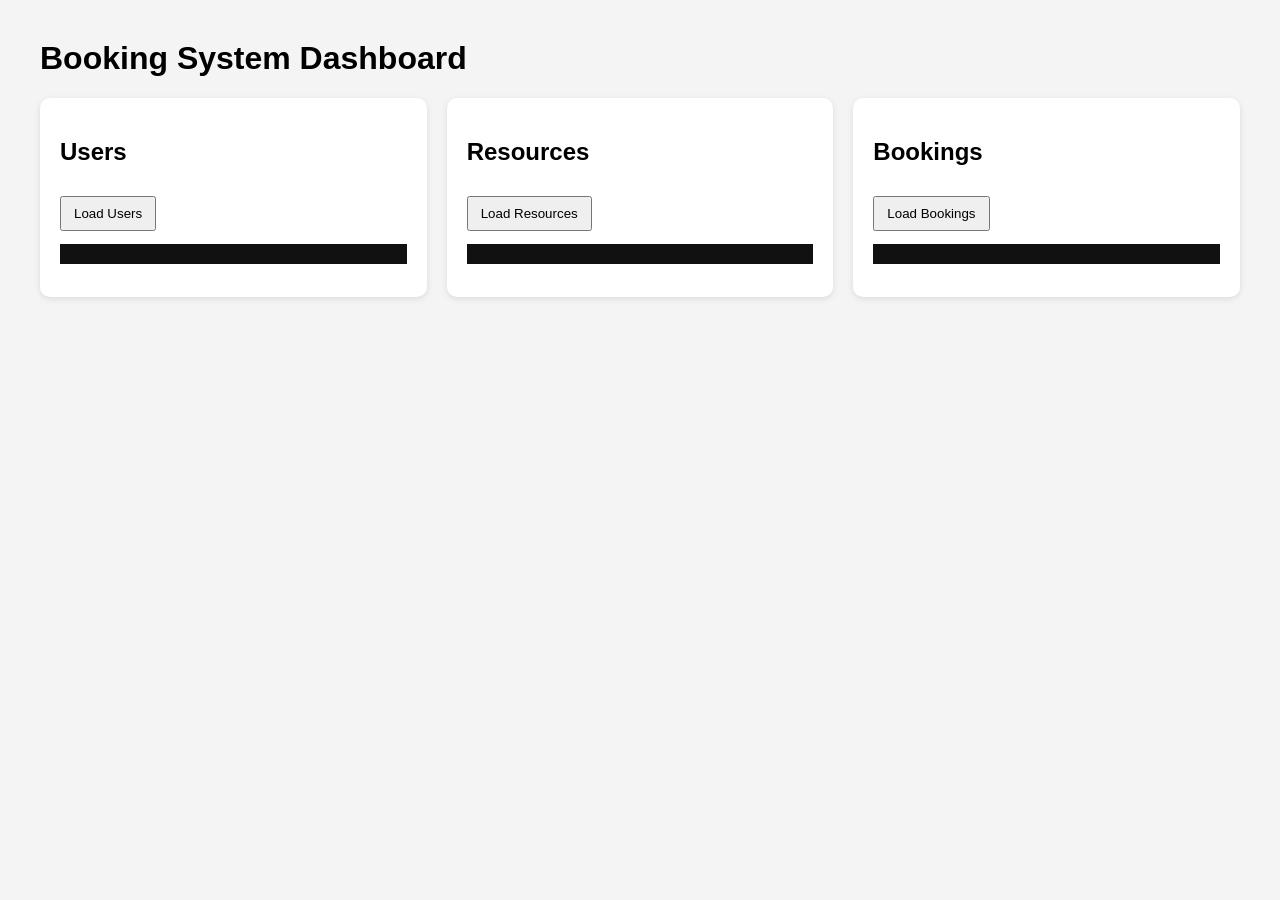
<file: frontend/index.html>
<!DOCTYPE html>
<html lang="en">
<head>
    <meta charset="UTF-8">
    <title>Booking System</title>
    <style>
        body {
            font-family: Arial, sans-serif;
            margin: 40px;
            background: #f4f4f4;
        }

        .container {
            display: grid;
            grid-template-columns: 1fr 1fr 1fr;
            gap: 20px;
        }

        .card {
            background: white;
            padding: 20px;
            border-radius: 10px;
            box-shadow: 0 2px 6px rgba(0,0,0,0.1);
        }

        button {
            padding: 8px 12px;
            margin-top: 10px;
            cursor: pointer;
        }

        pre {
            background: #111;
            color: #0f0;
            padding: 10px;
            overflow: auto;
            max-height: 300px;
        }
    </style>
</head>
<body>

<h1>Booking System Dashboard</h1>

<div class="container">

    <div class="card">
        <h2>Users</h2>
        <button onclick="loadUsers()">Load Users</button>
        <pre id="users"></pre>
    </div>

    <div class="card">
        <h2>Resources</h2>
        <button onclick="loadResources()">Load Resources</button>
        <pre id="resources"></pre>
    </div>

    <div class="card">
        <h2>Bookings</h2>
        <button onclick="loadBookings()">Load Bookings</button>
        <pre id="bookings"></pre>
    </div>

</div>

<script>
    const API = "http://localhost:8080/api";

    async function loadUsers() {
        const res = await fetch(`${API}/users`);
        const data = await res.json();
        document.getElementById("users").textContent =
            JSON.stringify(data, null, 2);
    }

    async function loadResources() {
        const res = await fetch(`${API}/resources`);
        const data = await res.json();
        document.getElementById("resources").textContent =
            JSON.stringify(data, null, 2);
    }

    async function loadBookings() {
        const res = await fetch(`${API}/bookings`);
        const data = await res.json();
        document.getElementById("bookings").textContent =
            JSON.stringify(data, null, 2);
    }
</script>

</body>
</html>
</file>
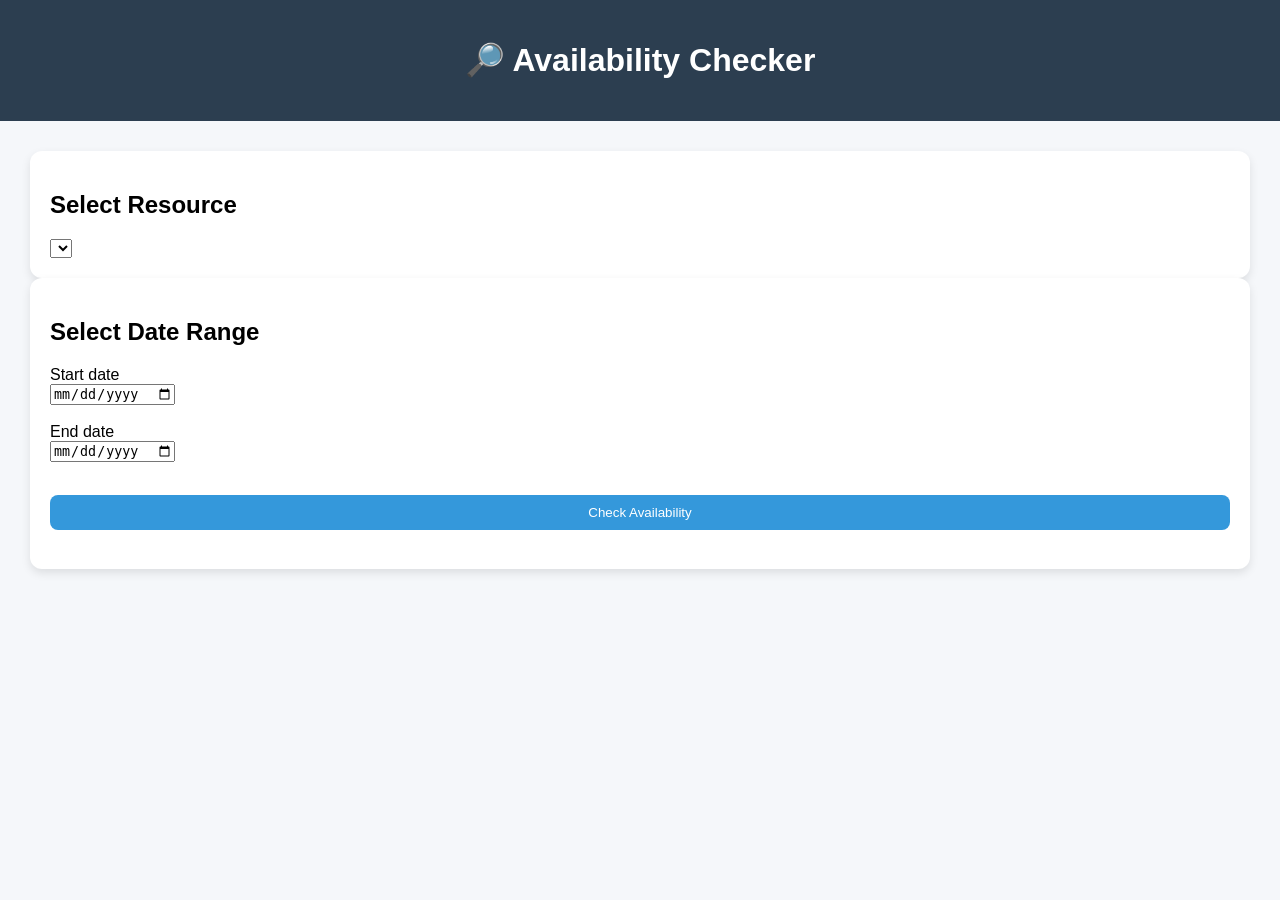
<file: frontend/availability.html>
<!DOCTYPE html>
<html lang="en">
<head>
  <meta charset="UTF-8">
  <title>Availability Check</title>
  <link rel="stylesheet" href="css/styles.css">
</head>
<body>

<header class="header">
  <h1>🔎 Availability Checker</h1>
</header>

<main class="container">

  <div class="card">
    <h2>Select Resource</h2>
    <select id="resourceSelect"></select>
  </div>

  <div class="card">
    <h2>Select Date Range</h2>

    <label>Start date</label><br>
    <input type="date" id="startDate"><br><br>

    <label>End date</label><br>
    <input type="date" id="endDate"><br><br>

    <button class="button" onclick="checkAvailability()">
      Check Availability
    </button>

    <h3 id="result"></h3>
  </div>

</main>

<script src="js/availability.js"></script>
</body>
</html>
</file>
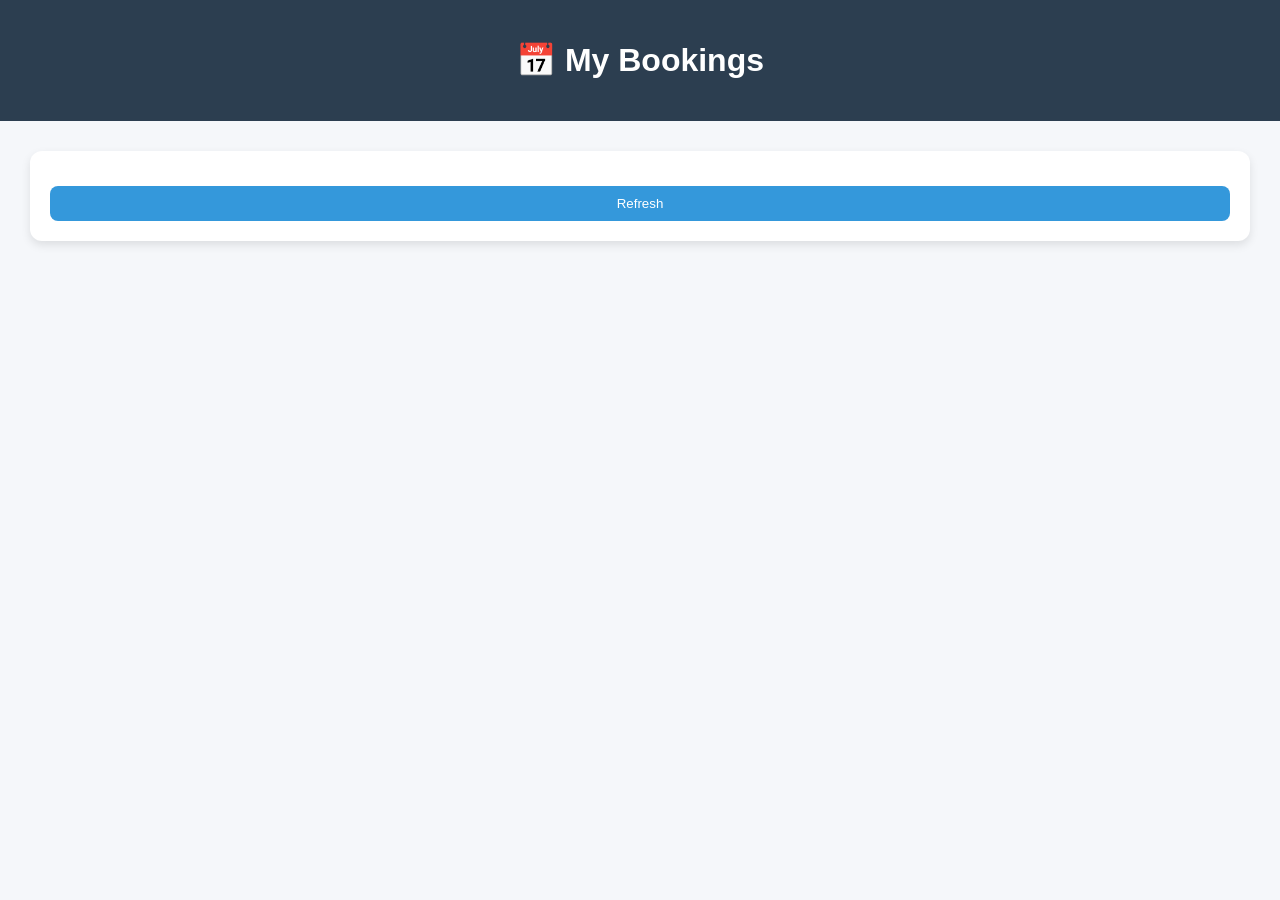
<file: frontend/my-bookings.html>
<!DOCTYPE html>
<html lang="en">
<head>
    <meta charset="UTF-8">
    <title>My Bookings</title>
    <link rel="stylesheet" href="css/styles.css">
</head>
<body>

<header class="header">
    <h1>📅 My Bookings</h1>
</header>

<main class="container">

    <div class="card">
        <button class="button" onclick="loadBookings()">
            Refresh
        </button>
    </div>

    <div id="bookings-list" class="grid"></div>

</main>

<script src="js/my-bookings.js"></script>
</body>
</html>
</file>
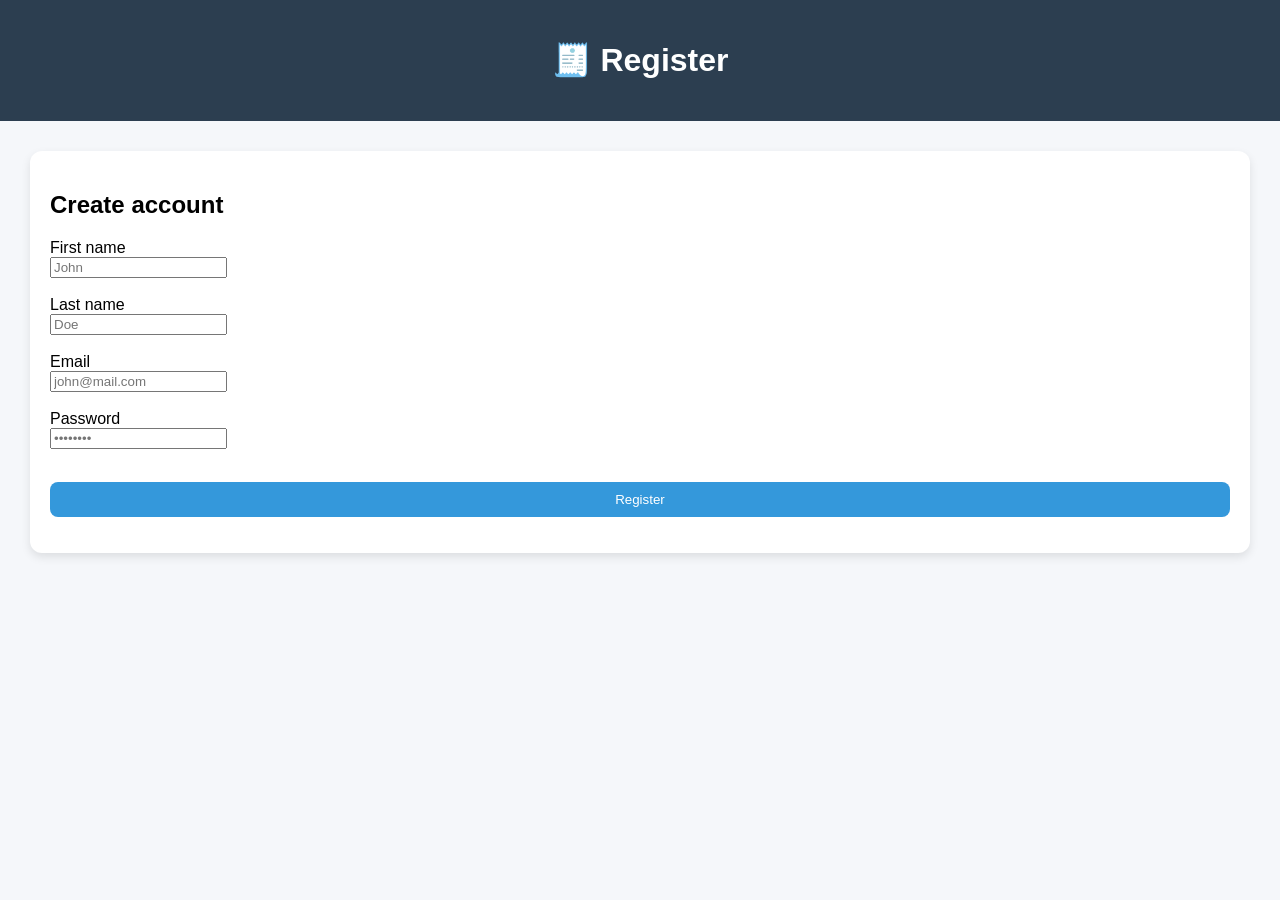
<file: frontend/register.html>
<!DOCTYPE html>
<html lang="en">
<head>
  <meta charset="UTF-8">
  <title>Register</title>
  <link rel="stylesheet" href="css/styles.css">
</head>
<body>

<header class="header">
  <h1>🧾 Register</h1>
</header>

<main class="container">

  <div class="card">
    <h2>Create account</h2>

    <label>First name</label><br>
    <input type="text" id="firstName" placeholder="John"><br><br>

    <label>Last name</label><br>
    <input type="text" id="lastName" placeholder="Doe"><br><br>

    <label>Email</label><br>
    <input type="email" id="email" placeholder="john@mail.com"><br><br>

    <label>Password</label><br>
    <input type="password" id="password" placeholder="••••••••"><br><br>

    <button class="button" onclick="registerUser()">
      Register
    </button>

    <p id="result"></p>
  </div>

</main>

<script src="js/register.js"></script>
</body>
</html>
</file>
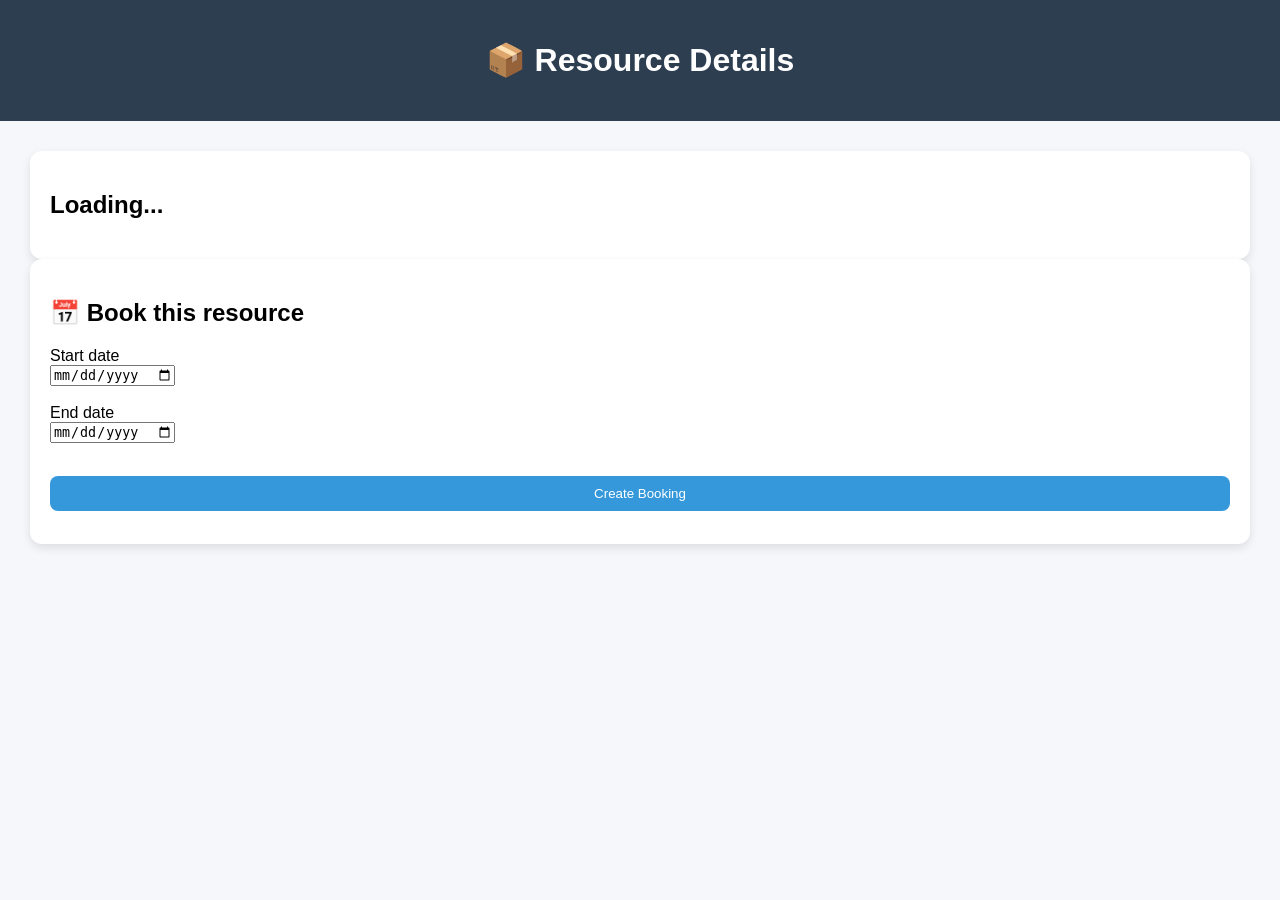
<file: frontend/resource-details.html>
<!DOCTYPE html>
<html lang="en">
<head>
    <meta charset="UTF-8">
    <title>Resource Details</title>
    <link rel="stylesheet" href="css/styles.css">
</head>
<body>

<header class="header">
    <h1>📦 Resource Details</h1>
</header>

<main class="container">

    <div class="card" id="resource-card">
        <h2 id="title">Loading...</h2>
        <p id="description"></p>
        <h3 id="price"></h3>

        <div id="images"></div>
    </div>

    <div class="card">
        <h2>📅 Book this resource</h2>

        <label>Start date</label><br>
        <input type="date" id="startDate"><br><br>

        <label>End date</label><br>
        <input type="date" id="endDate"><br><br>

        <button class="button" onclick="createBooking()">
            Create Booking
        </button>

        <pre id="result"></pre>
    </div>

</main>

<script src="js/resource-details.js"></script>
</body>
</html>
</file>
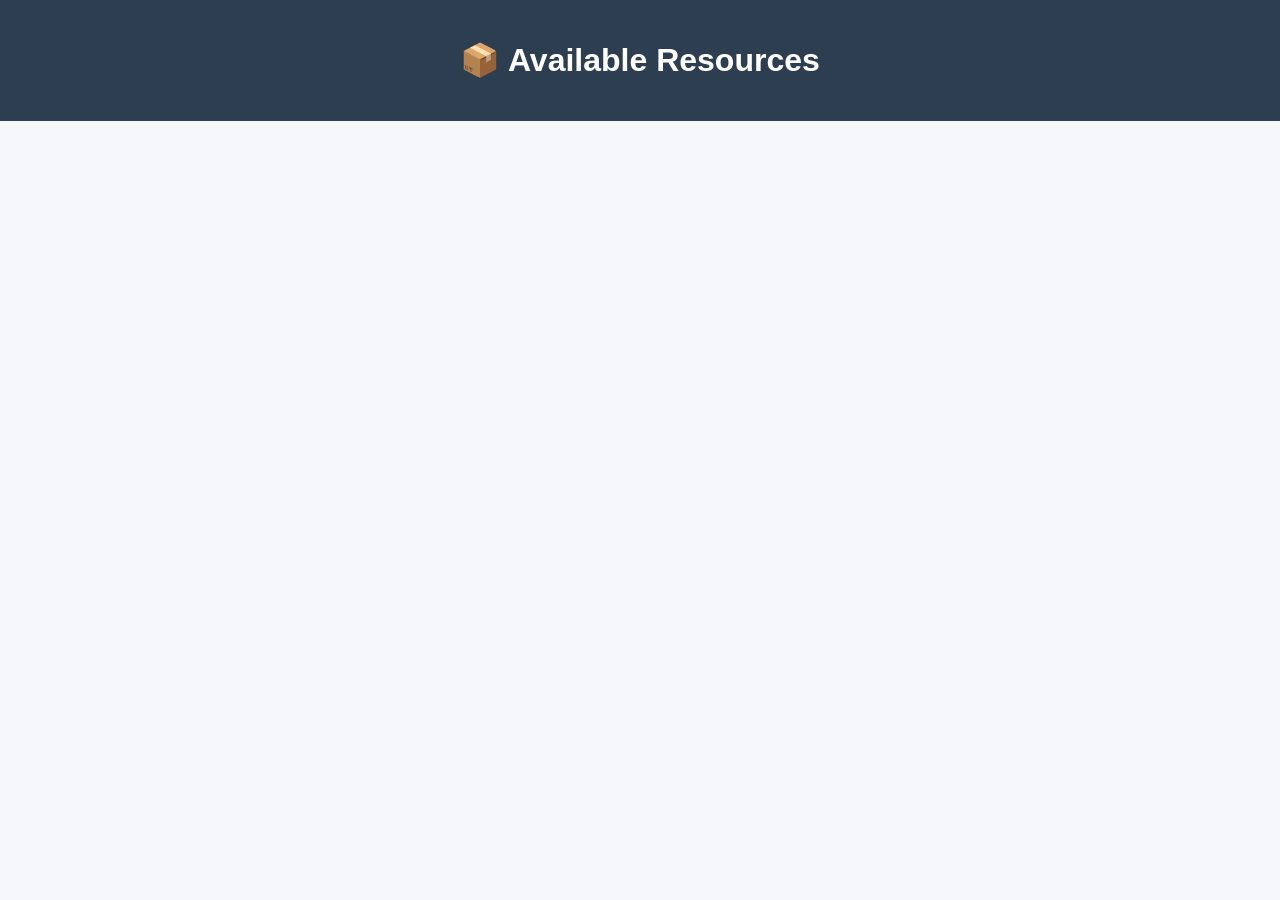
<file: frontend/resource.html>
<!DOCTYPE html>
<html lang="en">
<head>
  <meta charset="UTF-8">
  <title>Resources</title>
  <link rel="stylesheet" href="css/styles.css">
</head>
<body>

<header class="header">
  <h1>📦 Available Resources</h1>
</header>

<main class="container">

  <div id="resources-list" class="grid">
  </div>

</main>

<script src="js/resources.js"></script>
</body>
</html>
</file>
<file: frontend/css/styles.css>
body {
    margin: 0;
    font-family: Arial, sans-serif;
    background-color: #f5f7fa;
}

.header {
    background-color: #2c3e50;
    color: white;
    padding: 20px;
    text-align: center;
}

.container {
    padding: 30px;
}

.grid {
    display: grid;
    grid-template-columns: repeat(auto-fill, minmax(250px, 1fr));
    gap: 20px;
}

.card {
    background: white;
    border-radius: 12px;
    padding: 20px;
    box-shadow: 0 4px 10px rgba(0,0,0,0.1);
    transition: 0.2s;
}

.card:hover {
    transform: translateY(-5px);
}

.title {
    font-size: 18px;
    font-weight: bold;
    margin-bottom: 10px;
}

.description {
    font-size: 14px;
    color: #555;
    margin-bottom: 15px;
}

.price {
    font-size: 16px;
    font-weight: bold;
    color: #27ae60;
}

.button {
    margin-top: 15px;
    padding: 10px;
    width: 100%;
    border: none;
    background: #3498db;
    color: white;
    border-radius: 8px;
    cursor: pointer;
}

.button:hover {
    background: #2980b9;
}
</file>
